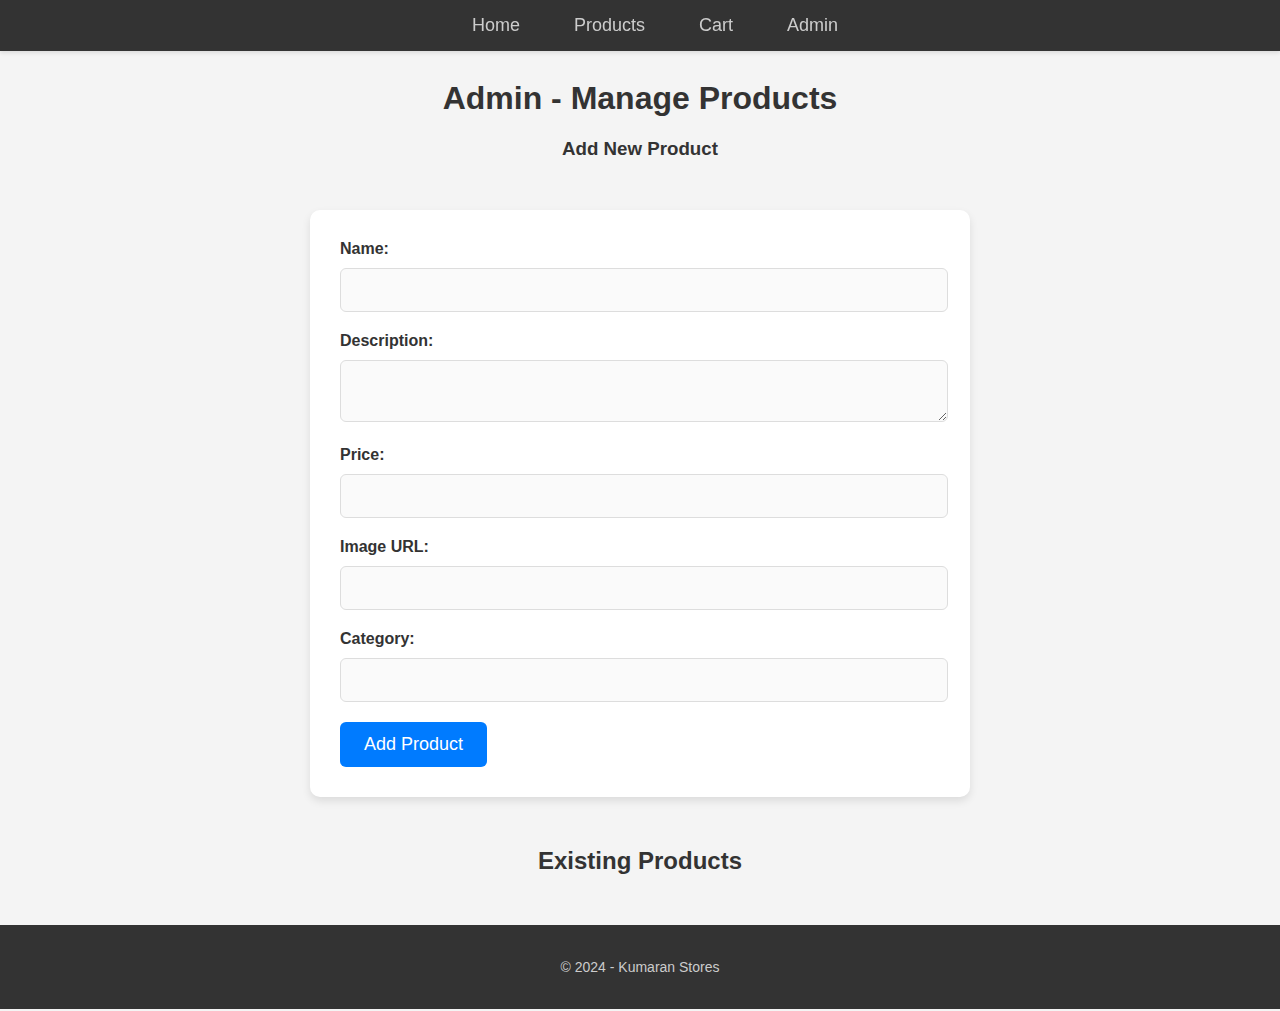
<file: public/admin.html>
<!DOCTYPE html>
<html lang="en">
<head>
    <meta charset="UTF-8">
    <meta name="viewport" content="width=device-width, initial-scale=1.0">
    <title>Admin - Manage Products</title>
    <link rel="stylesheet" href="styles.css">
    <script defer src="admin.js"></script>
</head>
<body>
    <header>
        <nav class="navbar">
            <ul>
                <li><a href="index.html">Home</a></li>
                <li><a href="products.html">Products</a></li>
                <li><a href="cart.html">Cart</a></li>
                <li><a href="admin.html">Admin</a></li>
            </ul>
        </nav>
        <h1>Admin - Manage Products</h1>
    </header>

    <section class="admin-form">
        <h3>Add New Product</h3>
        <form id="add-product-form">
            <label for="product-name">Name:</label>
            <input type="text" id="product-name" required>

            <label for="product-description">Description:</label>
            <textarea id="product-description" required></textarea>

            <label for="product-price">Price:</label>
            <input type="number" id="product-price" step="0.01" required>

            <label for="product-image-url">Image URL:</label>
            <input type="text" id="product-image-url" required>

            <label for="product-category">Category:</label>
            <input type="text" id="product-category" required>

            <button type="submit">Add Product</button>
        </form>
    </section>

    <section class="product-listing">
        <h2>Existing Products</h2>
        <div id="product-list">
            <!-- Existing products will be dynamically inserted here -->
        </div>
    </section>

    <footer>
        <p>&copy; 2024 - Kumaran Stores</p>
    </footer>
</body>
</html>
</file>
<file: public/styles.css>
/* General Styles */
body, html {
    margin: 0;
    margin-top: 40px;
    padding: 0;
    font-family: Arial, sans-serif;
    background-color: #f4f4f4;
    color: #333;
}

/* Navbar Styles */
.navbar {
    background-color: #333;
    padding: 15px 0;
    position:fixed;
    top: 0;
    width: 100%;
    z-index: 1000;
    box-shadow: 0 2px 4px rgba(0, 0, 0, 0.1);
    display: flex;
    justify-content: center;
}

.navbar ul {
    list-style-type: none;
    margin: 0;
    padding: 0;
    display: flex;
}

.navbar ul li {
    margin-left: 30px;
    position: relative;
}

.navbar ul li a {
    text-decoration: none;
    color: #ccc;
    font-size: 18px;
    transition: color 0.3s ease, border-bottom 0.3s ease;
    padding: 8px 12px;
    position: relative;
}

.navbar ul li a:hover {
    color: #fff;
}

.navbar ul li a::after {
    content: '';
    position: absolute;
    width: 100%;
    height: 2px;
    background-color: transparent;
    bottom: -2px;
    left: 0;
    transition: background-color 0.3s ease;
}

.navbar ul li.active a::after,
.navbar ul li a:hover::after {
    background-color: #fff;
}

/* Improved Form Styles */
form {
    max-width: 600px;
    margin: 50px auto;
    padding: 30px;
    background-color: #fff;
    border-radius: 10px;
    box-shadow: 0 4px 8px rgba(0, 0, 0, 0.1);
}

form label {
    font-weight: bold;
    display: block;
    margin-bottom: 10px;
    color: #333;
}

form input[type="text"],
form input[type="number"],
form textarea {
    width: 97%;
    padding: 12px;
    margin-bottom: 20px;
    border: 1px solid #ddd;
    border-radius: 6px;
    font-size: 16px;
    background-color: #fafafa;
    color: #333;
    transition: background-color 0.3s ease, border-color 0.3s ease;
}

form input[type="text"]:focus,
form input[type="number"]:focus,
form textarea:focus {
    background-color: #fff;
    border-color: #007BFF;
}

form button[type="submit"] {
    background-color: #007BFF;
    color: #fff;
    padding: 12px 24px;
    border: none;
    border-radius: 6px;
    cursor: pointer;
    font-size: 18px;
    transition: background-color 0.3s ease;
}

form button[type="submit"]:hover {
    background-color: #0056b3;
    margin-right: 100px;
}

/* Product List Styles */
#product-list {
    display: flex;
    flex-wrap: wrap; /* Allows the products to wrap onto the next line if there are too many to fit in one row */
    justify-content: space-between; /* Distributes space between products */
    margin: 20px auto; /* Centers the product list horizontally */
    padding: 0 10px; /* Optional: Adds horizontal padding */
}

.product-card {
    background-color: #fff;
    border-radius: 10px;
    box-shadow: 0 4px 8px rgba(0, 0, 0, 0.1);
    padding: 20px;
    margin: 10px;
    flex: 1 1 calc(25% - 20px); /* Adjusts to fit 4 products per row with some margin */
    box-sizing: border-box; /* Ensures padding and border are included in the element's total width and height */
    transition: transform 0.3s ease, box-shadow 0.3s ease;
}

.product-card img {
    display: block;
    margin: 0 auto; /* Centers the image */
    max-width: 100%;
    border-radius: 10px;
}

.product-card h3 {
    font-size: 20px;
    margin: 15px 0 10px;
    color: #333;
    text-align: center; /* Centers the text */
}

.product-card p {
    color: #666;
    font-size: 16px;
    text-align: center; /* Centers the text */
}

/* Footer Styles */
footer {
    text-align: center;
    padding: 20px;
    background-color: #333;
    color: #ccc;
    margin-top: 30px;
    font-size: 14px;
}

/* Media Queries for Responsive Design */
@media (max-width: 992px) {
    .product-card {
        flex: 1 1 calc(50% - 40px);
        max-width: calc(50% - 40px);
    }
}

@media (max-width: 768px) {
    .navbar ul {
        flex-direction: column;
        align-items: center;
    }

    .navbar ul li {
        margin-left: 0;
        margin-bottom: 10px;
    }

    form {
        width: 90%;
        padding: 20px;
    }

    .product-card {
        flex: 1 1 calc(100% - 40px);
        max-width: calc(100% - 40px);
        margin: 15px;
    }
}

h1, h2, h3 {
    text-align: center;
}
</file>
